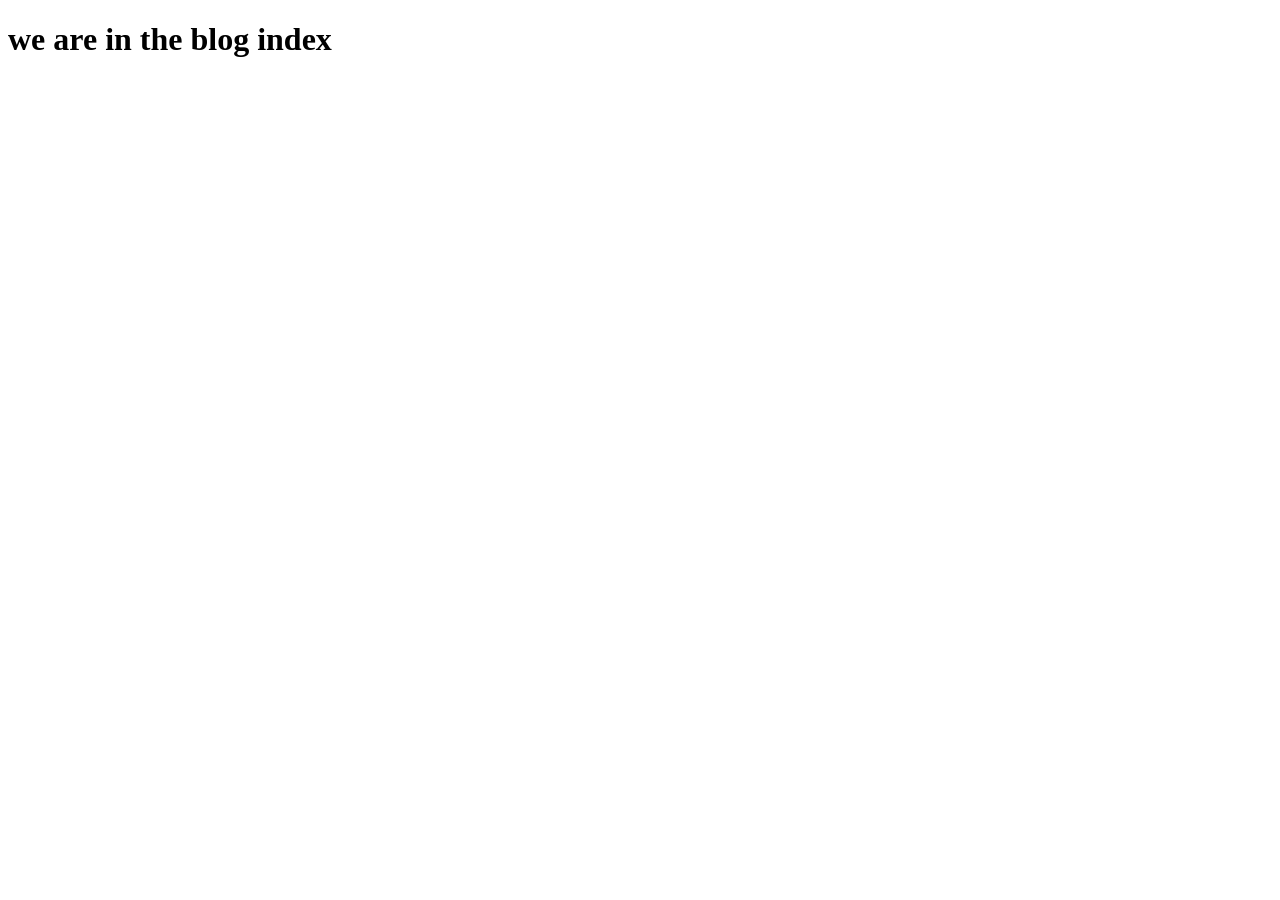
<file: blog/templates/blogs/index.html>
<!doctype html>
<html lang="en">
  <head>
    <meta charset="UTF-8" />
    <meta name="viewport" content="width=device-width, initial-scale=1.0" />
    <title>Document</title>
  </head>
  <body>
    <div>
      <h1>we are in the blog index</h1>
    </div>
  </body>
</html>
</file>
